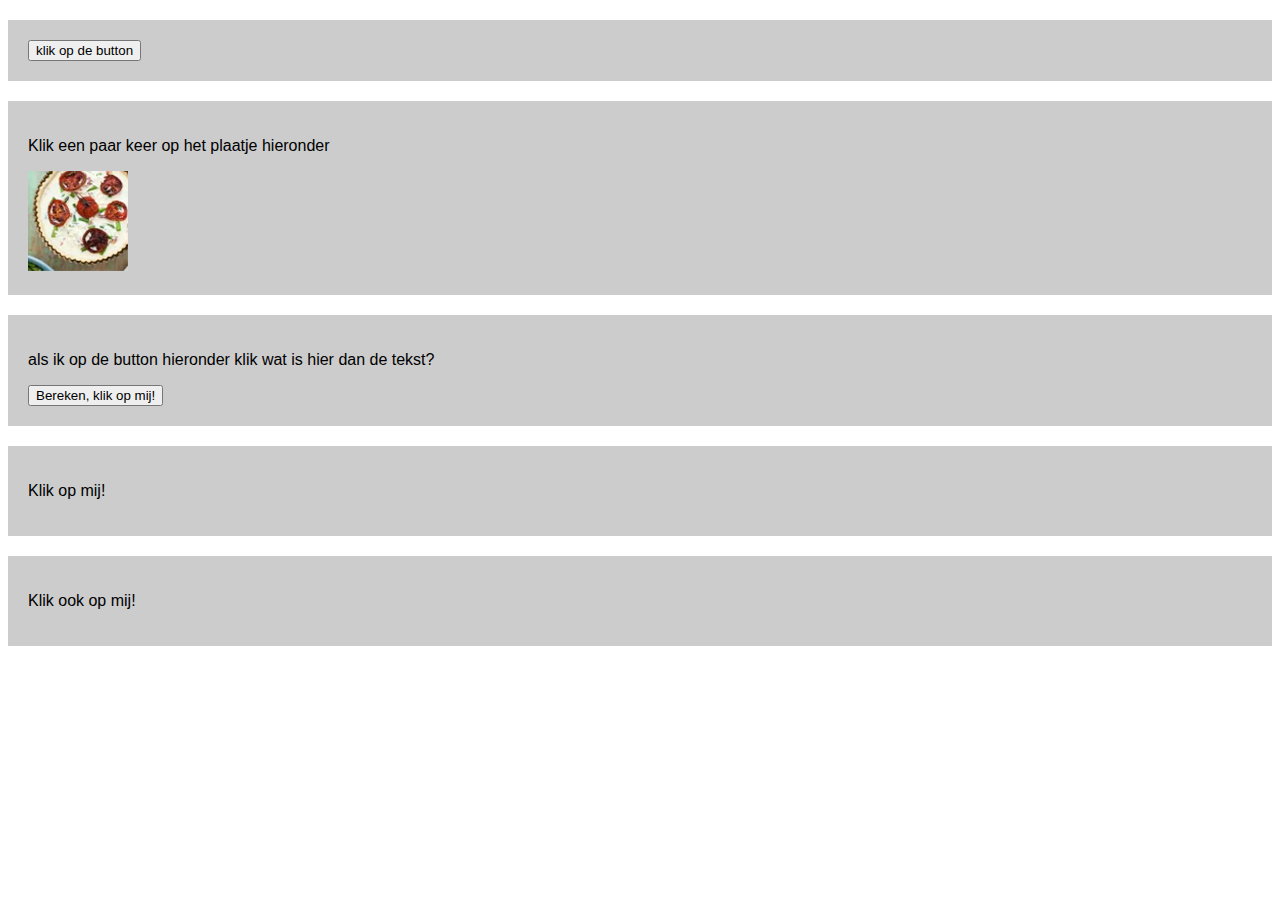
<file: functions/index.html>
<!DOCTYPE html>
<html lang="en">
<head>
    <meta charset="UTF-8">
    <meta http-equiv="X-UA-Compatible" content="IE=edge">
    <meta name="viewport" content="width=device-width, initial-scale=1.0">
    <title>Document</title>
    <!--hier een link naar de stylesheet, style.css-->
    <link rel="stylesheet" href="css/style.css">
    <!--hier een link naar script.js -->
    <script src="js/script.js" defer></script>
    <!-- waarom gebruiken we hier het attribute defer? Dit staat toe dat het externe JavaScript-bestand wordt uitgevoerd vul je antwoord in op de lijn--->
</head>
<body>

    <div>
        <button onclick="getName('zakaria');">klik op de button</button> 
        <!-- vul eens je eigen naam in waar nu staat: vul je naam in hier, echt doen!, wat gebeurd er dan? mijn naam komt er te staan vul je antwoord in op de lijn -->
    </div>

    <div>
        <p>Klik een paar keer op het plaatje hieronder</p>
        <img id="hide" onclick="hideMe();" src="images/item-1.png">
        <!-- Welke functie wordt hierboven aangeroepen? img vul je antwoord in op de lijn en bekijk in script.js wat er gebeurd en vul daar ook een antwoord in-->
        <img id="show" onclick="show();" src="images/item-2.png">
        <!-- Welke functie wordt hierboven aangeroepen? img vul je antwoord in op de lijn en bekijk in script.js wat er gebeurd en vul daar ook een antwoord in-->
    </div>

    <div>
        <p class="som">als ik op de button hieronder klik wat is hier dan de tekst?</p>
        <!-- wat wordt de content van de p hierboven als ik op de button hieronder klik? 8 vul je antwoord in op de lijn-->
        <button onclick="rekenen(4);">Bereken, klik op mij!</button>
        <!-- Welke functie wordt hierboven aangeroepen? rekenen vul je antwoord in op de lijn en bekijk in script.js wat er gebeurd en vul daar ook een antwoord in-->
        <!-- wat gebeurd er als je het getal 5 hierboven in een ander getal verandert, probeer dat eens  (refresh wel even je pagina). 7 vul je antwoord in op de lijn -->
    </div>

    <div>
        <p onclick="this.style.color='aqua';">Klik op mij!</p> 
        <!-- wordt hier een functie aangeroepen? ja vul ja of nee op de lijn in-->
        <!-- wat gebeurd er met de tekst in het element p? hij verandert van kleur vul je antwoord in op de lijn -->
    </div>

    <div>
        <p onclick="setColor(this, 'orange', '30px');">Klik ook op mij!</p> 
        <!-- wordt hier een functie aangeroepen? ja vul ja of nee op de lijn in-->
        <!-- wat gebeurd er als ik px vergeet bij 30px (probeer het eens)  vul je antwoord in op de lijn  --> <!-- hij verandet aleen van kleur -->
    </div>
    
</body>
</html>
</file>
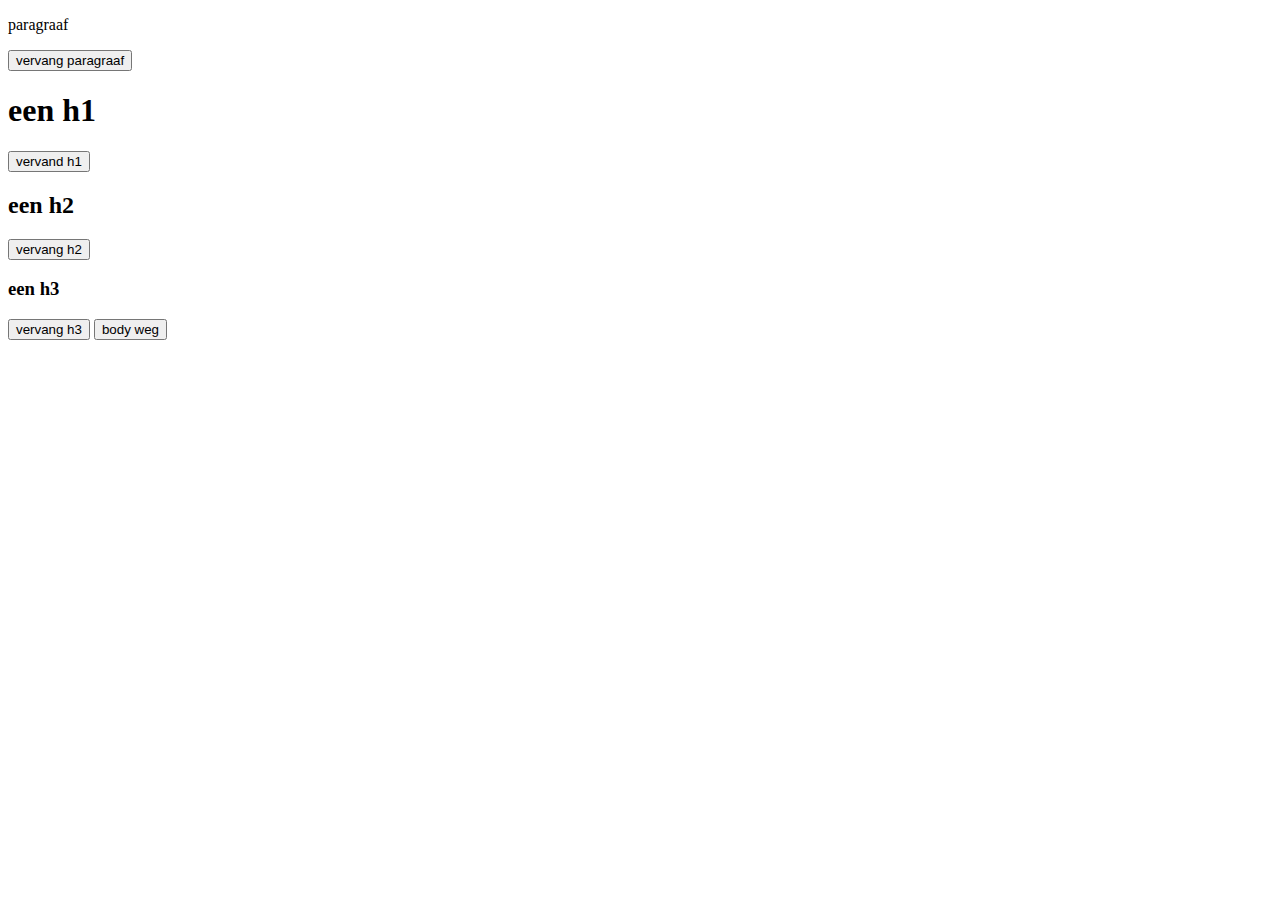
<file: opdracht 12 inner html/index.html>
<!DOCTYPE html>
<html lang="en">
<head>
    <meta charset="UTF-8">
    <meta http-equiv="X-UA-Compatible" content="IE=edge">
    <meta name="viewport" content="width=device-width, initial-scale=1.0">
    <title>test</title>
</head>
<body>
    <p id="paragraaf"> paragraaf </p>
    <button onclick ="document.getElementById('paragraaf').innerHTML = 'hier stond een paragraaf';">vervang paragraaf</button>
    <h1 class="h1"> een h1 </h1>
    <button onclick ="document.querySelector('h1').innerHTML = 'hier stond een h1';">vervand h1</button>
    <h2 class="h2"> een h2 </h2>
    <button onclick ="document.querySelector('h2').innerHTML = 'hier stond een h2';">vervang h2</button>
    <h3 class="h3"> een h3</h3>
    <button onclick ="document.querySelector('h3').innerHTML = 'hier stond een h3';">vervang h3</button>

    <button onclick="document.querySelector('body').innerHTML = 'hier stond een body';"> body weg </button>

</body>
</html>
</file>
<file: functions/css/style.css>
html, body{
    font-family: Arial, Helvetica, sans-serif;
}

div{
    padding:20px;
    margin-top:20px;
    background-color: #cccccc;
}

button{
    display:block;
}

#show{
    display:none;
}
</file>
